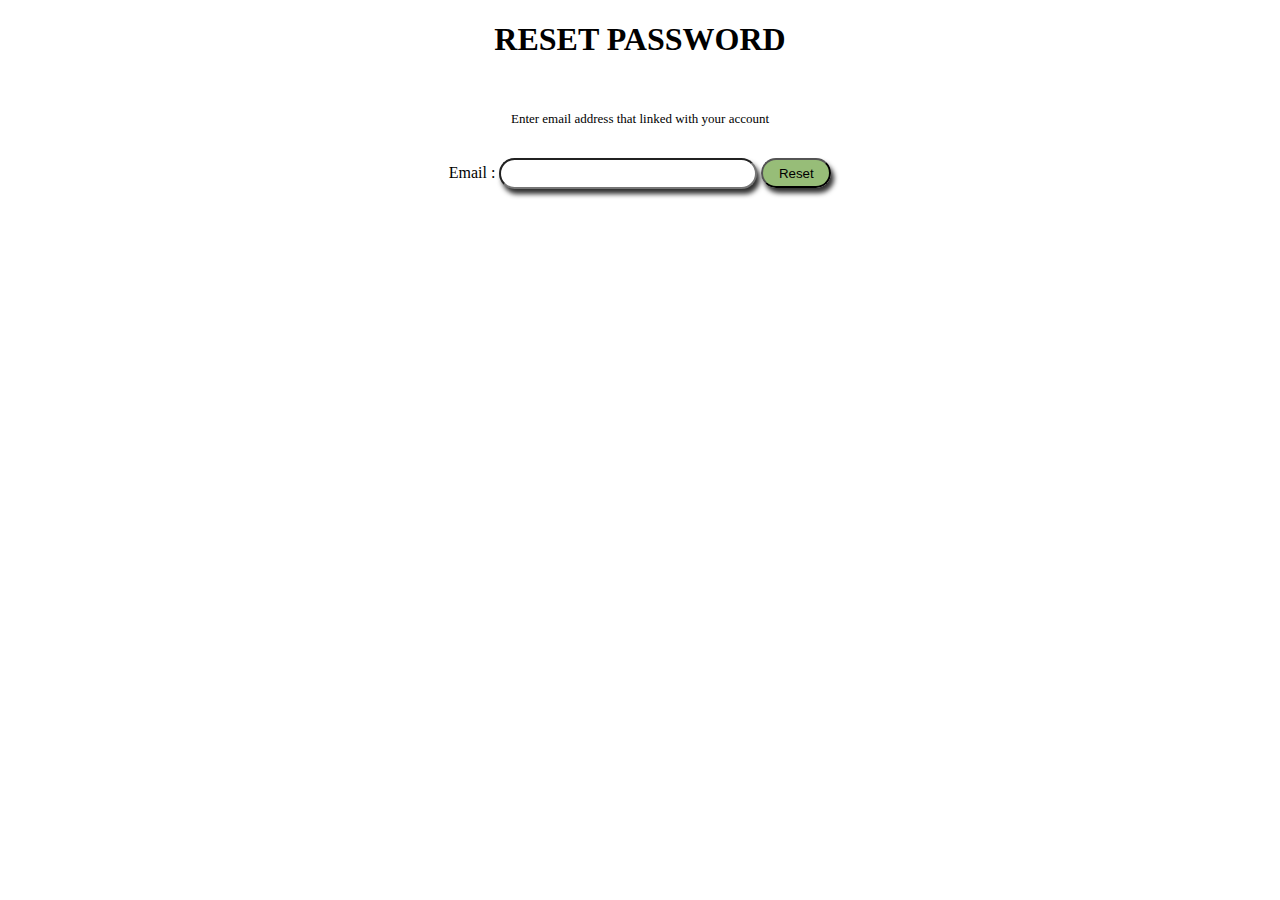
<file: resetPass.html>
<!DOCTYPE html>
<html lang="en">
<head>
    <meta charset="UTF-8">
    <meta http-equiv="X-UA-Compatible" content="IE=edge">
    <meta name="viewport" content="width=device-width, initial-scale=1.0">
    <link rel="stylesheet" href="reset.css">
    <title>Reset Password</title>
</head>
<body>
    <h1>RESET PASSWORD</h1>

    <form action="reset" method="post">
        <br>
        <p id="info-reset">Enter email address that linked with your account</p>
        <br>
        <label for="email" >Email : </label>
        
        <input type="text" required class="email">
        <input type="submit" value="Reset" class="reset-btn">
    </form>
</body>
</html
</file>
